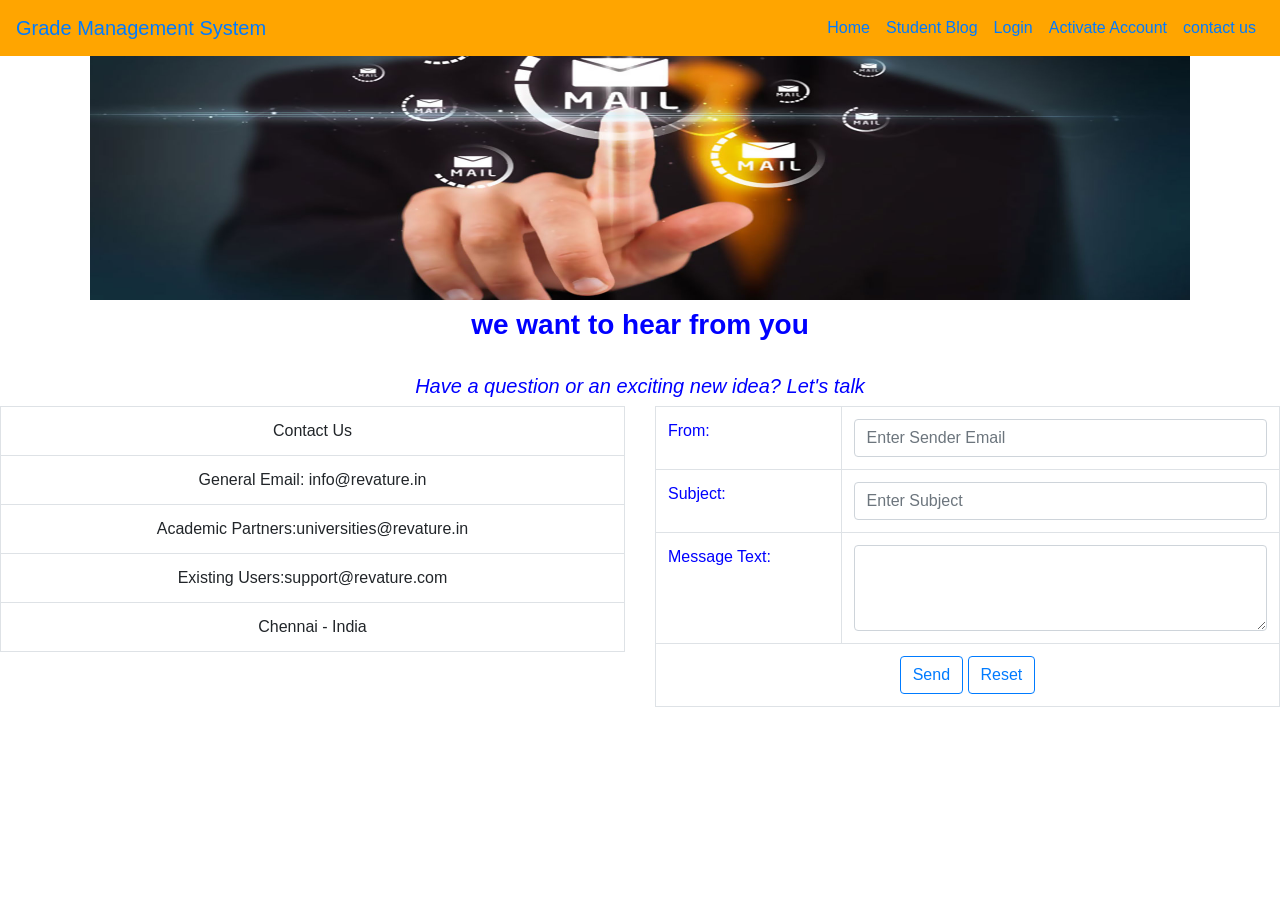
<file: src/main/webapp/contactus.html>
<!DOCTYPE html>
<html lang='en'>
<head>
<meta charset="ISO-8859-1">
<title>Grade Management system</title>
<link rel="icon" href="images/gms-logo.png" type="image/x-icon">
<link rel="stylesheet" href="css/bootstrap.min.css">
<script src="js/jquery-3.4.1.min.js"></script>
<script src="js/bootstrap.min.js"></script>
<script>
function getter(){
var roles=(localStorage.getItem("role"));
if(roles=='Admin')
{
	$('#header').load('LoginHeader.jsp');
}
else if(roles=='User')
	{
	$('#header').load('userLoginHeader.jsp');
	}
else
	{
	$('#header').load('header.jsp');
	}
}
</script>
</head>
<body>
	<div id="header"></div>
	<h1 align="center">
		<img src="images/contact-us-banner.jpg" height=300 width=1100></img>
	</h1>
	<h3 align=center><font color="blue">
		<b>we want to hear from you</b>
	</h3>
	<br>
	<h5 align=center>
		<i>Have a question or an exciting new idea? Let's talk</i>
	</h5>
	<div class="row">
	<div class="col-sm-6">
	<table class="table table-hover table-bordered" width="100" margin:10>
		<tr>
			<td align="center">Contact Us</td>
		</tr>
		<tr>
			<td align=center>General Email: info@revature.in</td>
		</tr>
		<tr>
			<td align=center>Academic Partners:universities@revature.in</td>
		</tr>
		<tr>
			<td align=center>Existing Users:support@revature.com</td>
		</tr>
		<tr>
			<td align=center>Chennai - India</td>
		</tr>
	</table>
	</font>
	</div>
	
	<div class="col-sm-6">
	 <form method="post" action="mailProcess.jsp" >
            <table class='table table-hover table-bordered'  align="center">
                <tr><td><font color="blue">From:</font>
                    </td>
                    <td>
                    <input type="email" class="form-control" name="mail" placeholder="Enter Sender Email" required>
                   </td>
                   <input type="hidden" class="form-control" name="urlinfo" value="contactus.html">
                   </tr>
                <tr>
                    <td>
                      <font color="blue">Subject:</font>
                    </td>
                    <td>
                        <input type="text" class="form-control" name="sub" placeholder="Enter Subject" required>
                    </td>
                </tr>
                <tr>
                    <td>
                        <font color="blue">Message Text:</font>
                    </td>
                    <td>
                        <textarea class="form-control" rows="3" cols="25" name="mess" required></textarea>
                    </td>
                </tr>
                <tr>
                    <td colspan=2 align=center>
                        <input type="submit" class="btn btn-outline-primary" value="Send">
                        <input type="reset" value="Reset" class="btn btn-outline-primary">
                    </td>
                </tr>
            </table>
        </form>
	</div>
	
	<jsp:include page="footer.html"></jsp:include>
</body>
<script>getter();</script>
</html>
</file>
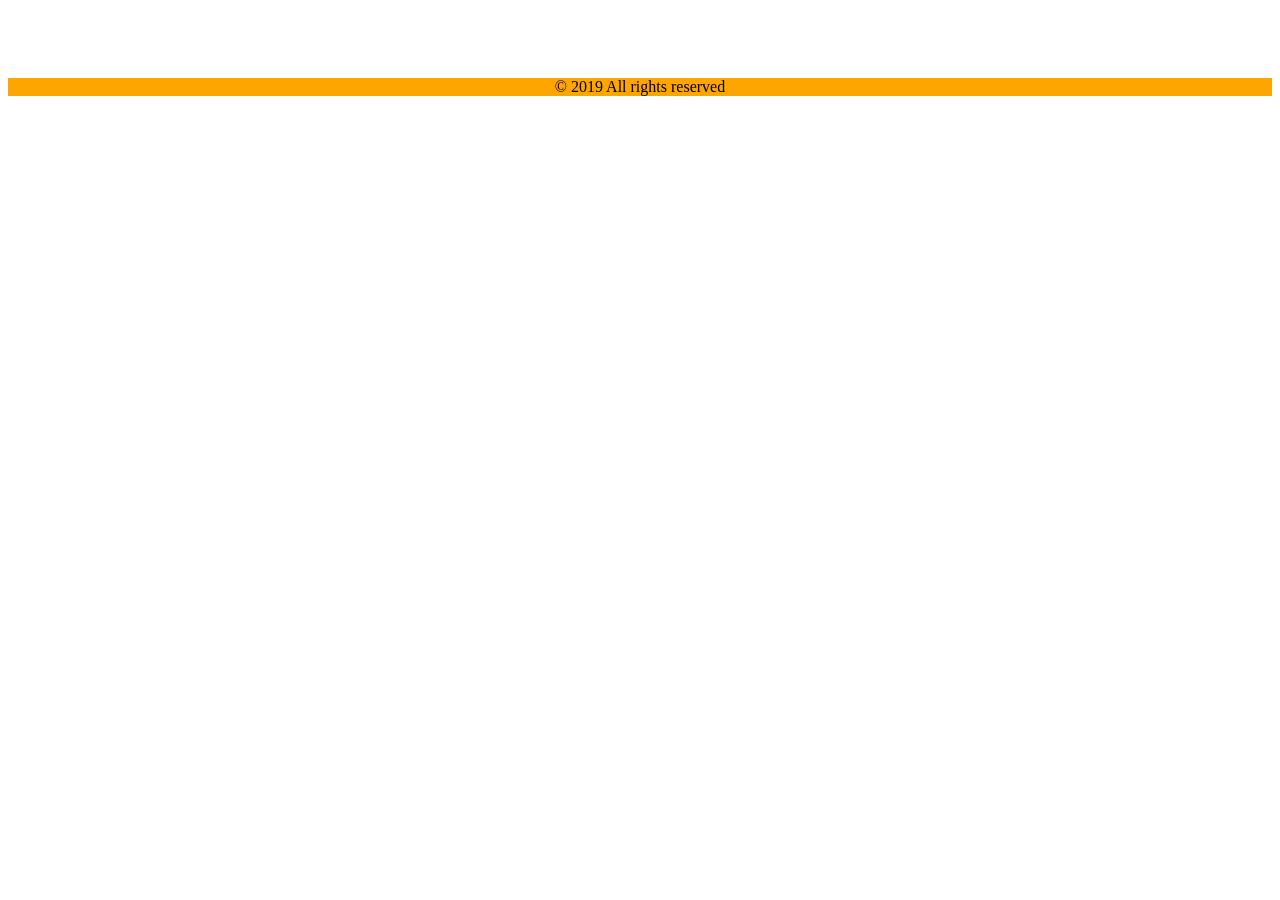
<file: src/main/webapp/footer.html>
<!DOCTYPE html>
<html>
<head>
<meta charset="ISO-8859-1">
<title>Insert title here</title>
</head>
<body>
	<br>
	<br>
	<br>
	<nav
		class="navbar navbar-expand-sm fixed-bottom justify-content-center"
		style="background-color: orange;">
		<p align=center>&copy; 2019 All rights reserved</p>
	</nav>
</body>
</html>
</file>
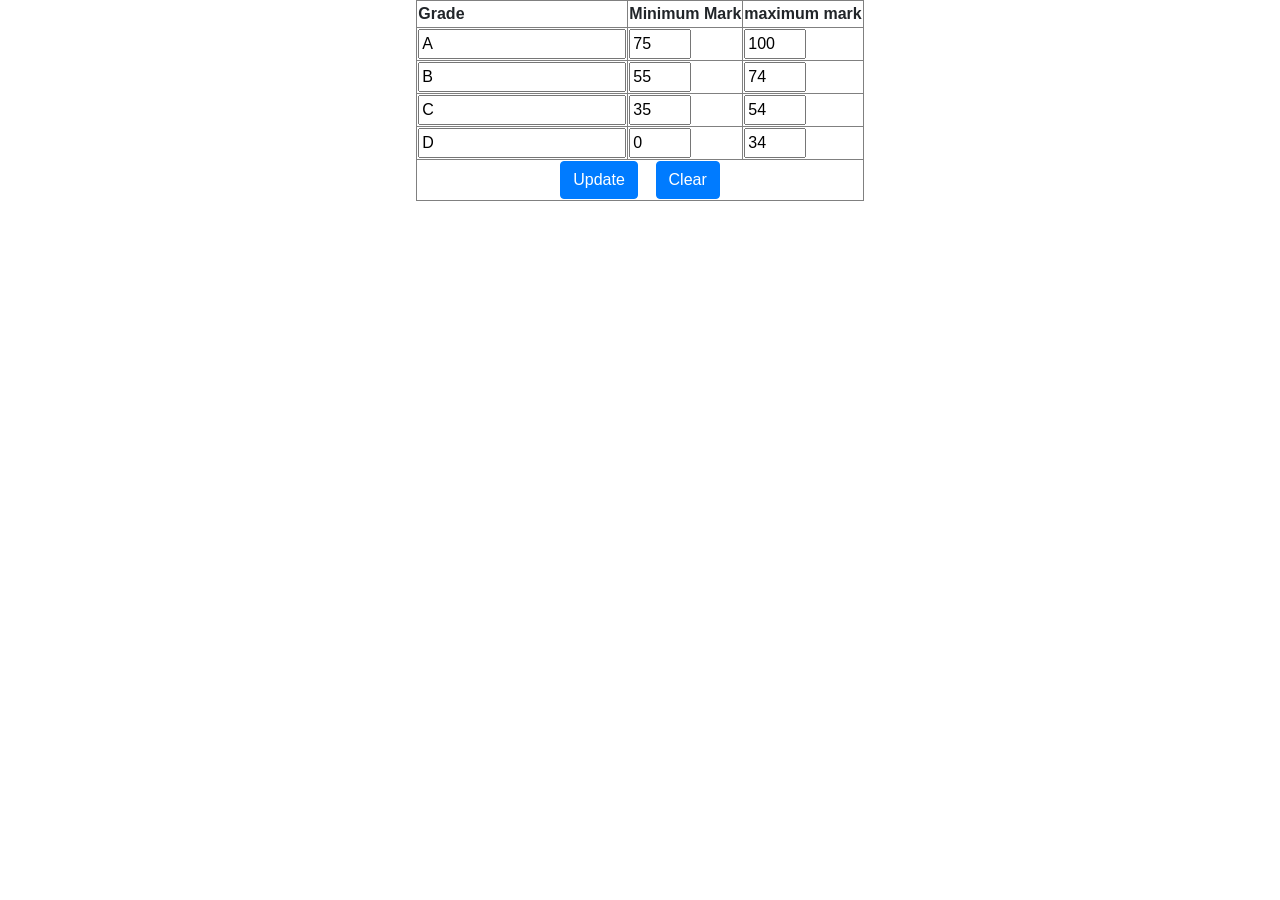
<file: src/main/webapp/gradeUpgrade.html>
<!DOCTYPE html>
<html>
<head>
<meta charset="ISO-8859-1">
<title>Grade Management system</title>
<link rel="icon" href="images/gms-logo.png" type="image/x-icon">
<link rel="stylesheet" href="css/bootstrap.min.css">
<script src="js/jquery-3.4.1.min.js"></script>
<script src="js/bootstrap.min.js"></script>

<script>
function change(num)
{
	console.log("hello:"+num);
	if(num=='last')
	{
	document.getElementById(num).value=0;
	}
var id=num;
var previous=num-1;
var after=num+1;
var maxvalue ="";


maxvalue =parseInt(document.getElementById(id).value);
if(id%2==0)
	{
	var minvalue =1;
	minvalue += parseInt(document.getElementById(previous).value);
	if(minvalue>maxvalue)
		{
		console.log(minvalue+">"+maxvalue);
		 document.getElementById("mesg").innerHTML="maximum mark should be greater than "+minvalue;
		 document.getElementById(num).focus();
		}
	else
	{
		 document.getElementById("mesg").innerHTML="";	 
		 let previousid=num-3;
		 var previousValue =parseInt(document.getElementById(previousid).value)-1;
		 console.log(previousValue);
		if(previousValue>=maxvalue)
			{
			console.log(previousValue+"<"+maxvalue);
			 document.getElementById(previousid).value=maxvalue+1;
			}
		else
		{
			console.log(minvalue+">"+maxvalue);
			 document.getElementById("mesg").innerHTML="maximum mark should be less than "+previousValue;
			 document.getElementById(num).focus();
		}
	}
	}
else
{
	var previousid=num+3;
	console.log(previousid);
	var previousmark =parseInt(document.getElementById(previousid).value);
	 maxvalue =parseInt(document.getElementById(id).value);
	 console.log(previousmark);
	 var mark =parseInt(document.getElementById(num+1).value);
	 console.log("check:"+mark);
	 if(maxvalue<mark){
	if(previousmark<maxvalue)
		{
		 document.getElementById("mesg").innerHTML="";
		console.log(previousmark+"<"+maxvalue);
		 document.getElementById(previousid).value=maxvalue-1;
		}
	else
	{
		 document.getElementById("mesg").innerHTML="minimum mark should be greater than "+previousmark;
		 document.getElementById(num).focus();
	}
	 }
	 else
		 {
		 document.getElementById("mesg").innerHTML="minimum mark should be less than "+mark;
		 document.getElementById(num).focus();
		 }
}
}
function upgradeGrade()
{
	event.preventDefault();
var num=0;
var numb;
for(alpha=65;alpha<91;alpha++)
{
	try{
var str=String.fromCharCode(alpha);
var grade=document.getElementById(str).value;
var minmark=document.getElementById(++num).value;
var maxmark=document.getElementById(++num).value;	
numb=num;
var formData = "grade=" + grade + "&minimummark=" + minmark+ "&maximummark=" + maxmark;
console.log(formData);
var url ="http://localhost:8080/GMS-api/FrontController/updateGrade.do?"+ formData;
$.get(url, function(response){
    console.log(grade +":" +response);
});
}
	catch(err){ 
		
		var str=String.fromCharCode(alpha);
		console.log(str);	
	var grade=document.getElementById(str).value;
	console.log(grade);
	var minmark=document.getElementById('last').value;
	console.log(minmark);
	var maxmark=document.getElementById(numb+2).value;	
	console.log(maxmark);
	var formData = "grade=" + grade + "&minimummark=" + minmark+ "&maximummark=" + maxmark;
	console.log(formData);
	var url ="http://localhost:8080/GMS-api/FrontController/updateGrade.do?"+ formData;
	$.get(url, function(response){
		 console.log(grade +":" +response);
	});
}}}
</script>
</head>
<body>
	<div id="mesg"></div>
	<form method="get" onsubmit="upgradeGrade()">
		<table align=center border=1>
			<tr>
				<th>Grade</th>
				<th>Minimum Mark</th>
				<th>maximum mark</th>
			</tr>
			<tr>
				<td><input type=disabled id='A' value='A'></td>
				<td><input type="number" name="1" value="75" id="1" min="1"
					max="100" onfocusout="change(1)" required></td>
				<td><input type="number" id='2' value="100" min='0' max='100'
					onfocusout="change(2)" required></td>
			</tr>
			<tr>
				<td><input type=disabled name='a' id='B' value='B'></td>
				<td><input type="number" name="3" id='3' value="55" min='0'
					max='100' onfocusout="change(3)" required></td>
				<td><input type="number" id='4' value="74" min='0' max='100'
					onfocusout="change(4)" required></td>
			</tr>
			<tr>
				<td><input type=disabled name='a' id='C' value='C'></td>
				<td><input type="number" name="5" id='5' value="35" min='0'
					max='100' onfocusout="change(5)" required></td>
				<td><input type="number" id='6' value="54" min='0' max='100'
					onfocusout="change(6)" required></td>
			</tr>
			<tr>
				<td><input type=disabled name='a' id='D' value='D'></td>
				<td><input type="number" name="7" id='last' value="0" min='0'
					max='100' onfocusout="change('last')" required></td>
				<td><input type="number" id='8' value="34" min='0' max='100'
					onfocusout="change(8)" required></td>
			</tr>

			<tr>
				<td align=center colspan=3><button type="submit"
						class="btn btn-primary btn-xs">Update</button>&nbsp;&nbsp;&nbsp;
					<button type="reset" class="btn btn-primary btn-xs">Clear</button>
		</table>
	</form>

</body>

</html>
</file>
